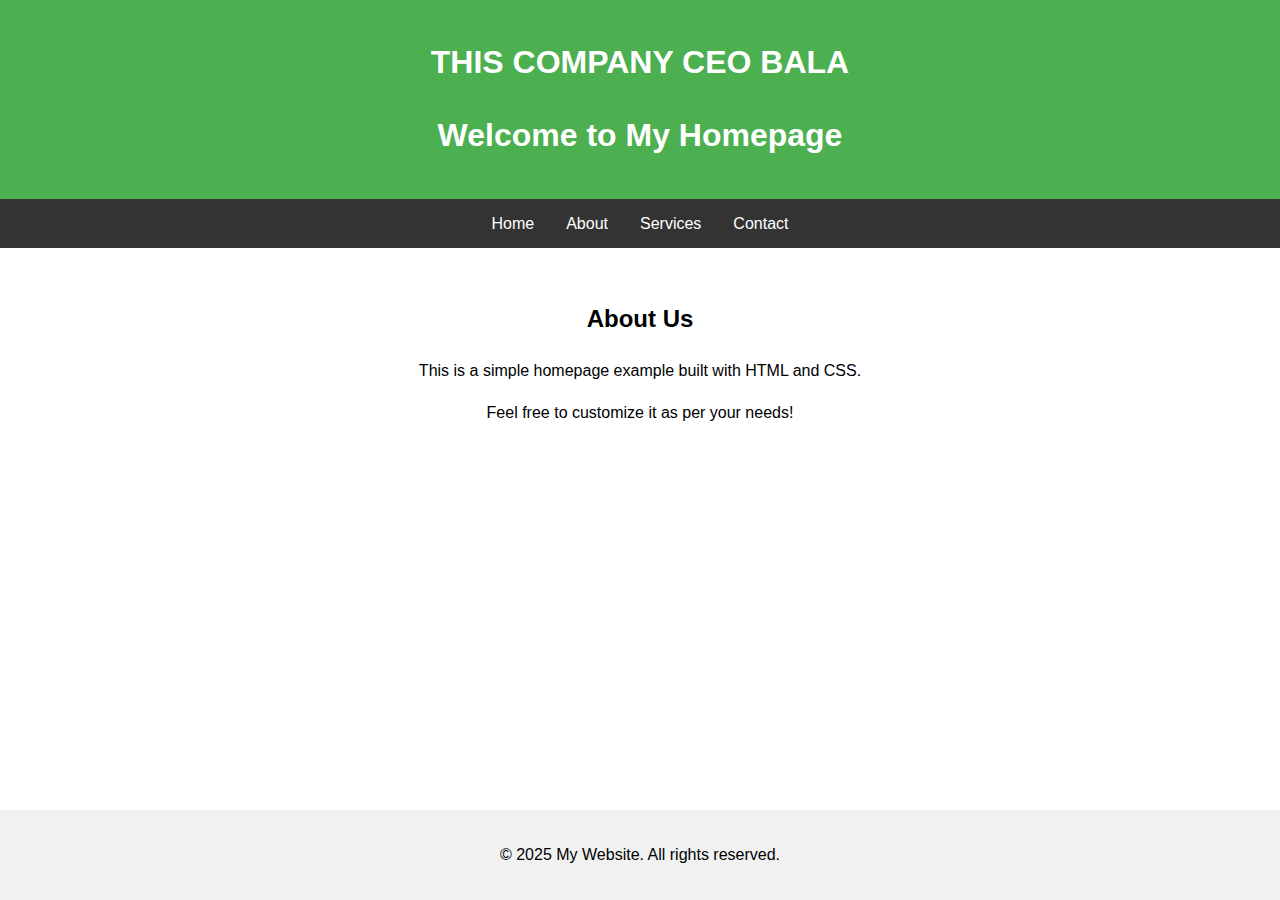
<file: index.html>
<!DOCTYPE html>
<html lang="en">
<head>
    <meta charset="UTF-8">
    <meta name="viewport" content="width=device-width, initial-scale=1.0">
    <title>Homepage</title>
    <link rel="stylesheet" href="index.css">
</head> 
<body>
    <header>
        <H1>THIS COMPANY CEO BALA</H1>
        <h1>Welcome to My Homepage</h1>
    </header>
    <nav>
        <a href="#">Home</a>
        <a href="./about.html">About</a>
        <a href="./vicky.html">Services</a>
        <a href="./contact.html">Contact</a>
    </nav>
    <main>
        <h2>About Us</h2>
        <p>This is a simple homepage example built with HTML and CSS.</p>
        <p>Feel free to customize it as per your needs!</p>  
    </main>
    <footer>
        <p>&copy; 2025 My Website. All rights reserved.</p>
    </footer>
</body>
</html>
</file>
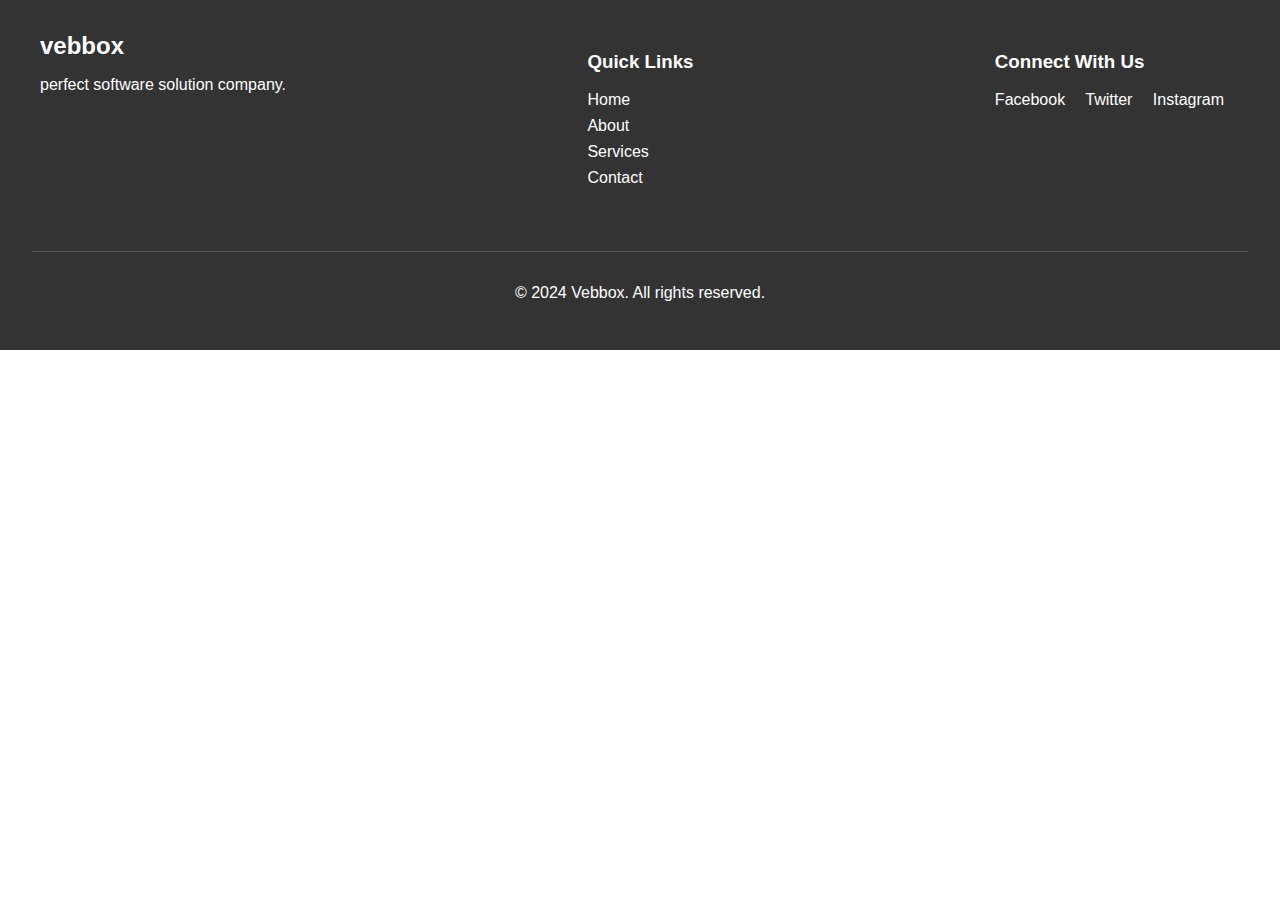
<file: footer.html>
<!DOCTYPE html>
<html lang="en">
<head>
    <meta charset="UTF-8">
    <meta name="viewport" content="width=device-width, initial-scale=1.0">
    <title>Document</title>
    <link rel="stylesheet" href="footer.css">
</head>
<body>
    <footer class="footer">
        <div class="footer-content">
            <div class="footer-section">
                <div class="footer-logo">vebbox</div>
                <p>perfect software solution company.</p>
            </div>
            <div class="footer-section">
                <h3>Quick Links</h3>
                <ul class="footer-links">
                    <li><a href="#">Home</a></li>
                    <li><a href="#">About</a></li>
                    <li><a href="#">Services</a></li>
                    <li><a href="#">Contact</a></li>
                </ul>
            </div>
            <div class="footer-section">
                <h3>Connect With Us</h3>
                <div class="footer-social">
                    <a href="#">Facebook</a>
                    <a href="#">Twitter</a>
                    <a href="#">Instagram</a>
                </div>
            </div>
        </div>
        <div class="footer-bottom">
            <p>&copy; 2024 Vebbox. All rights reserved.</p>
        </div>
    </footer>
</body>
</html>
</file>
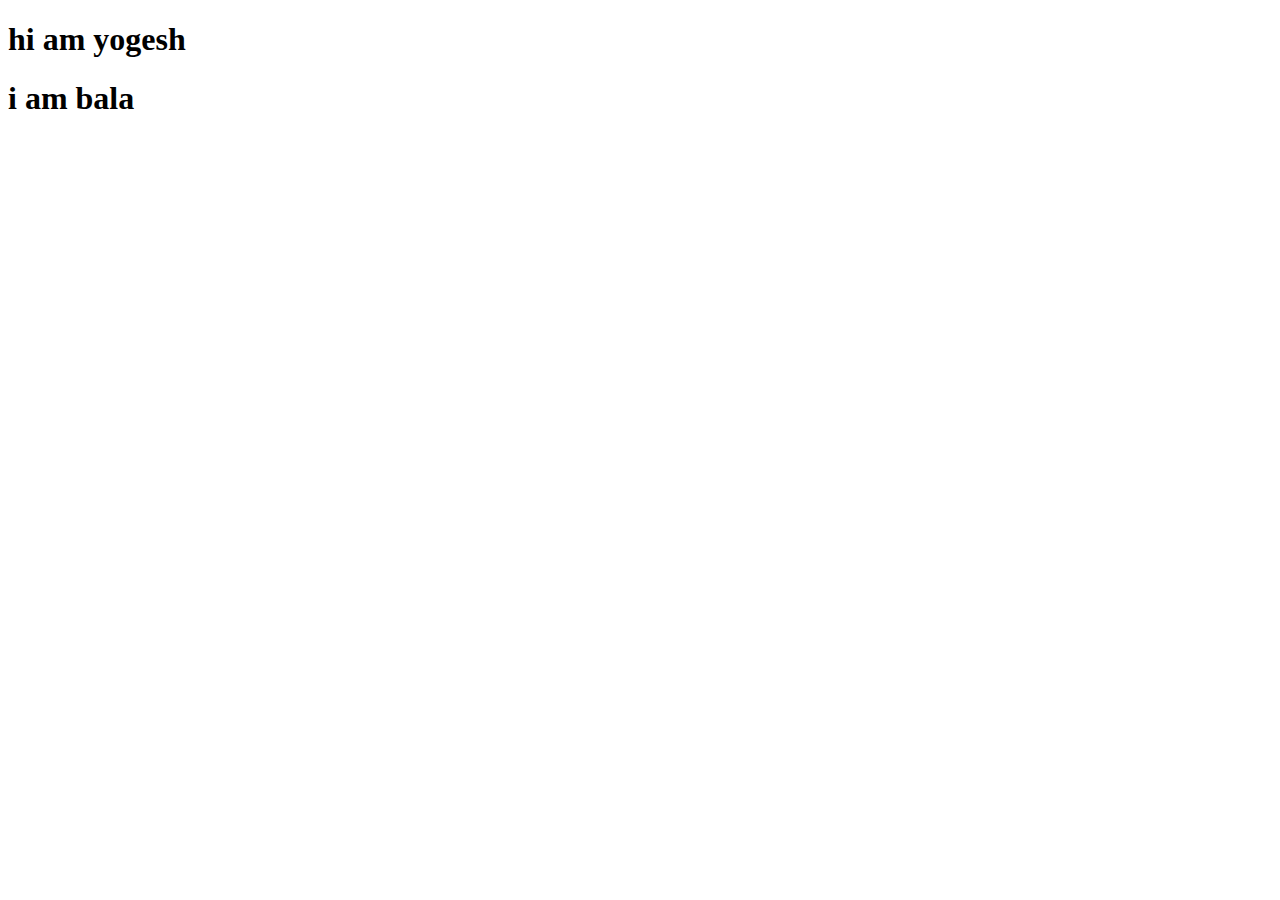
<file: Home.html>
<!DOCTYPE html>
<html lang="en">
<head>
    <meta charset="UTF-8">
    <meta name="viewport" content="width=device-width, initial-scale=1.0">
    <title>Document</title>
</head>
<body>
    <h1>hi am yogesh</h1>
    <h1>i am bala</h1>
</body>
</html>
</file>
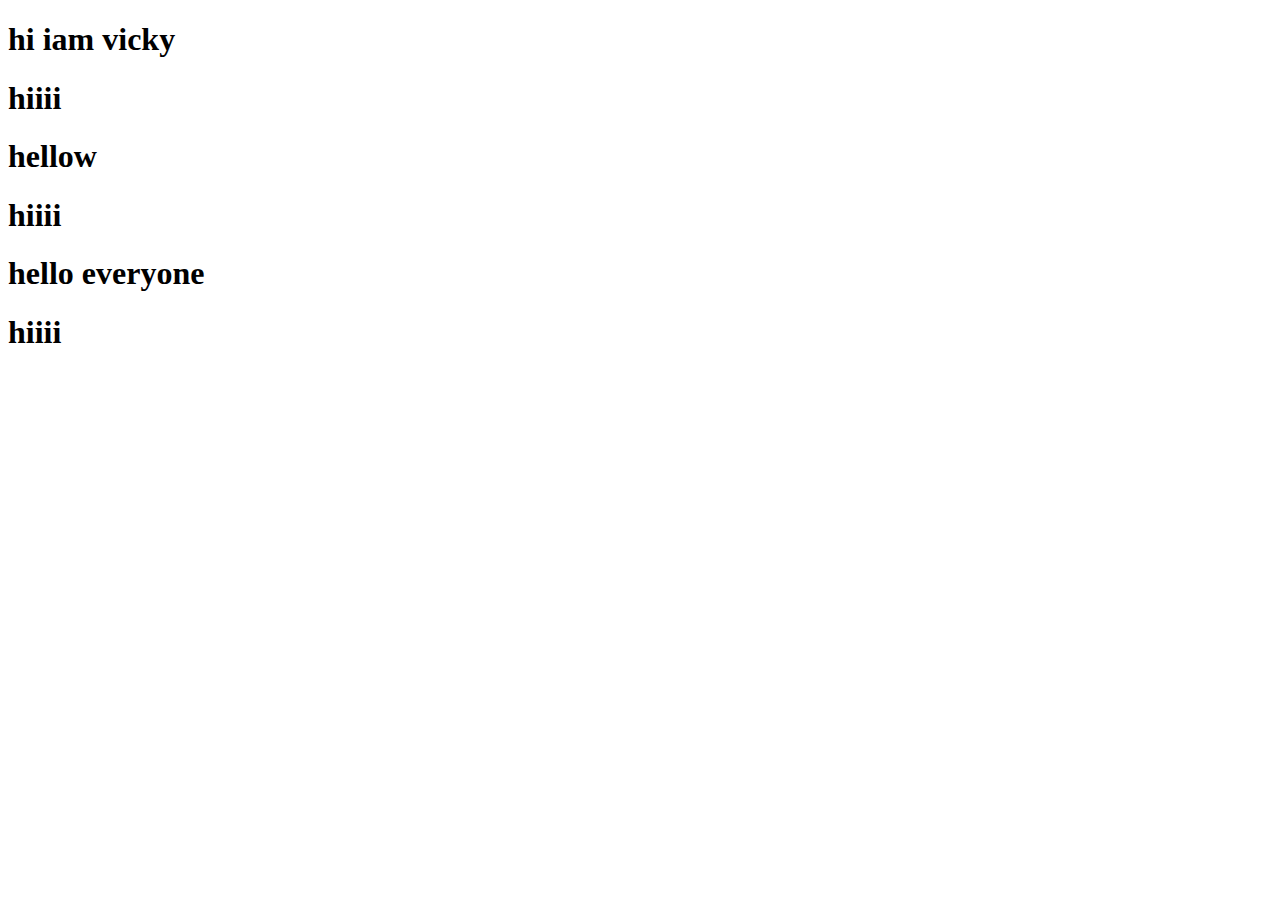
<file: vicky.html>
<!DOCTYPE html>
<html lang="en">
<head>
    <meta charset="UTF-8">
    <meta name="viewport" content="width=device-width, initial-scale=1.0">
    <title>Document</title>
    <link rel="stylesheet" href="./index.html">
</head>
<body>
    <h1>hi iam vicky</h1>
    <a href="./index.html"></a>

    <h1>hiiii </h1>
    <h1>hellow</h1>
    <h1>hiiii</h1>
    <h1>hello everyone</h1>
    <h1>hiiii</h1>
</body>
</html>
</file>
<file: index.css>
body {
    font-family: Arial, sans-serif;
    margin: 0;
    padding: 0;
    line-height: 1.6;
}

header {
    background-color: #4CAF50;
    color: white;
    padding: 1rem 0;
    text-align: center;
}

nav {
    display: flex;
    justify-content: center;
    background-color: #333;
}

nav a {
    color: white;
    text-decoration: none;
    padding: 0.75rem 1rem;
    display: inline-block;
}

nav a:hover {
    background-color: #575757;
}

main {
    padding: 2rem;
    text-align: center;
}

footer {
    background-color: #f1f1f1;
    text-align: center;
    padding: 1rem 0;
    position: fixed;
    bottom: 0;
    width: 100%;
}
</file>
<file: footer.css>
body {
    margin: 0;
    padding: 0;
    font-family: Arial, sans-serif;
}
.footer {
    background-color: #333;
    color: white;
    padding: 2rem;
}
.footer-content {
    display: flex;
    flex-wrap: wrap;
    justify-content: space-between;
    max-width: 1200px;
    margin: 0 auto;
}
.footer-section {
    margin-bottom: 1rem;
}
.footer-logo {
    font-size: 1.5rem;
    font-weight: bold;
}
.footer-links {
    list-style: none;
    padding: 0;
}
.footer-links li {
    margin-bottom: 0.5rem;
}
.footer-links a {
    color: white;
    text-decoration: none;
}
.footer-social a {
    color: white;
    text-decoration: none;
    margin-right: 1rem;
}
.footer-bottom {
    text-align: center;
    margin-top: 2rem;
    padding-top: 1rem;
    border-top: 1px solid #555;
}
@media (max-width: 768px) {
    .footer-content {
        flex-direction: column;
    }
    .footer-section {
        width: 100%;
        margin-bottom: 2rem;
    }
}
</file>
